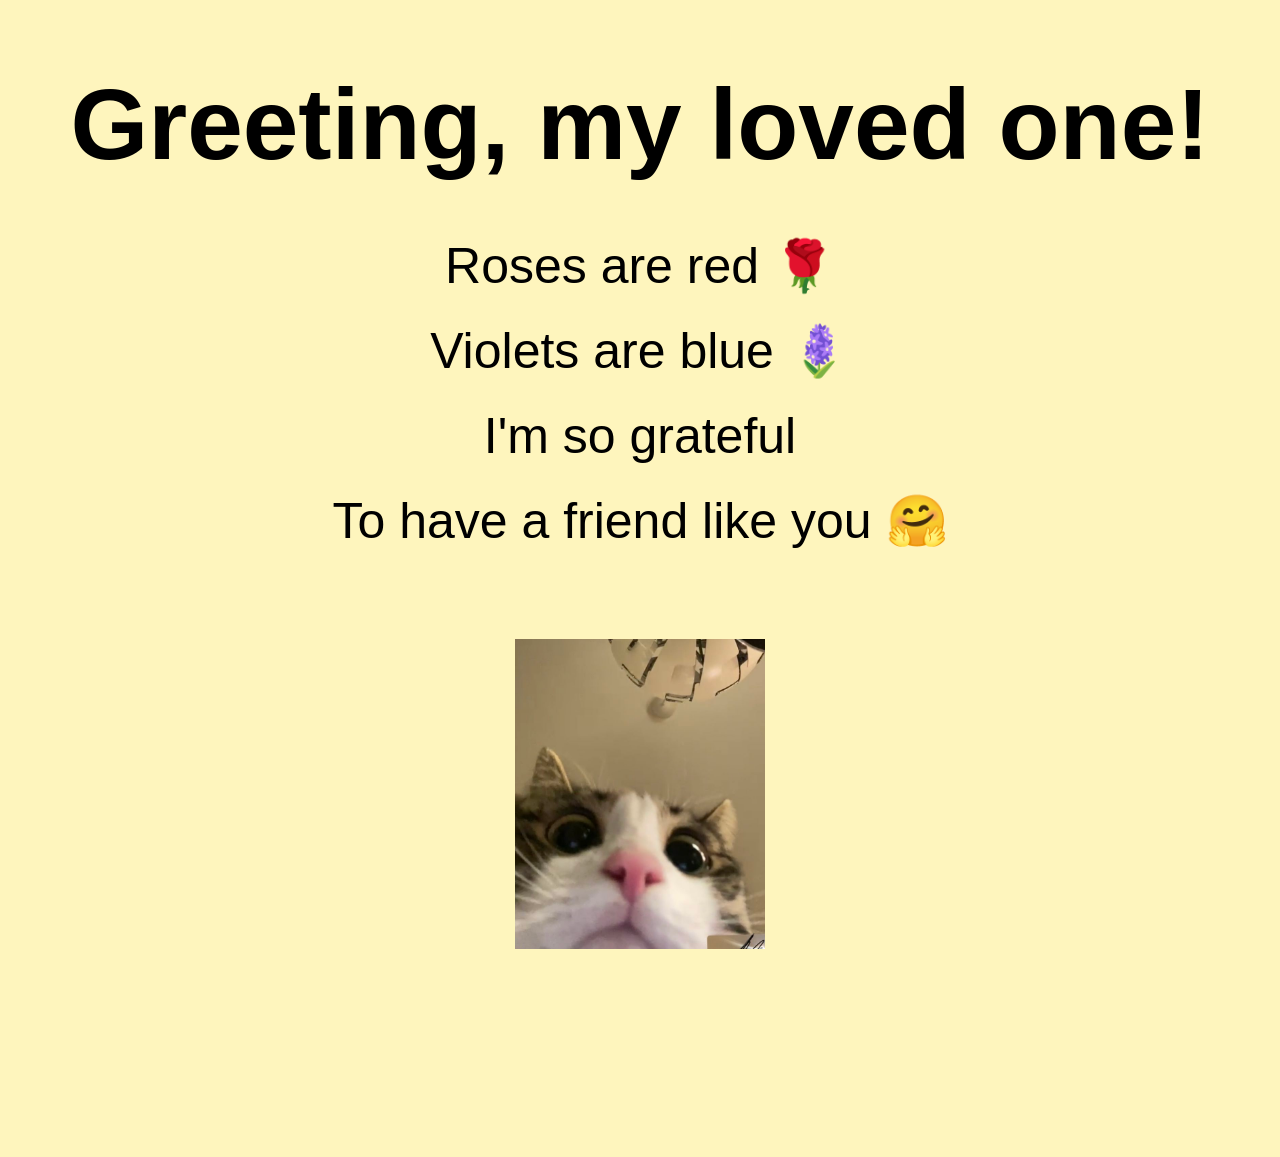
<file: index.html>
<!DOCTYPE html>
<html>
<head> 
    <title>Code Your Thanks</title>
    <link rel="stylesheet" href="styles.css">
</head>
<body>
    <h1 class="title"> Greeting, my loved one!</h1> 

    <div class="poem">
        <p>Roses are red 🌹</p>
        <p>Violets are blue 🪻</p>
        <p>I'm so grateful</p>
        <p>To have a friend like you 🤗</p>
    </div>

    <img class="image" src="cat.jpg" width="250px">
</body>
</html>
</file>
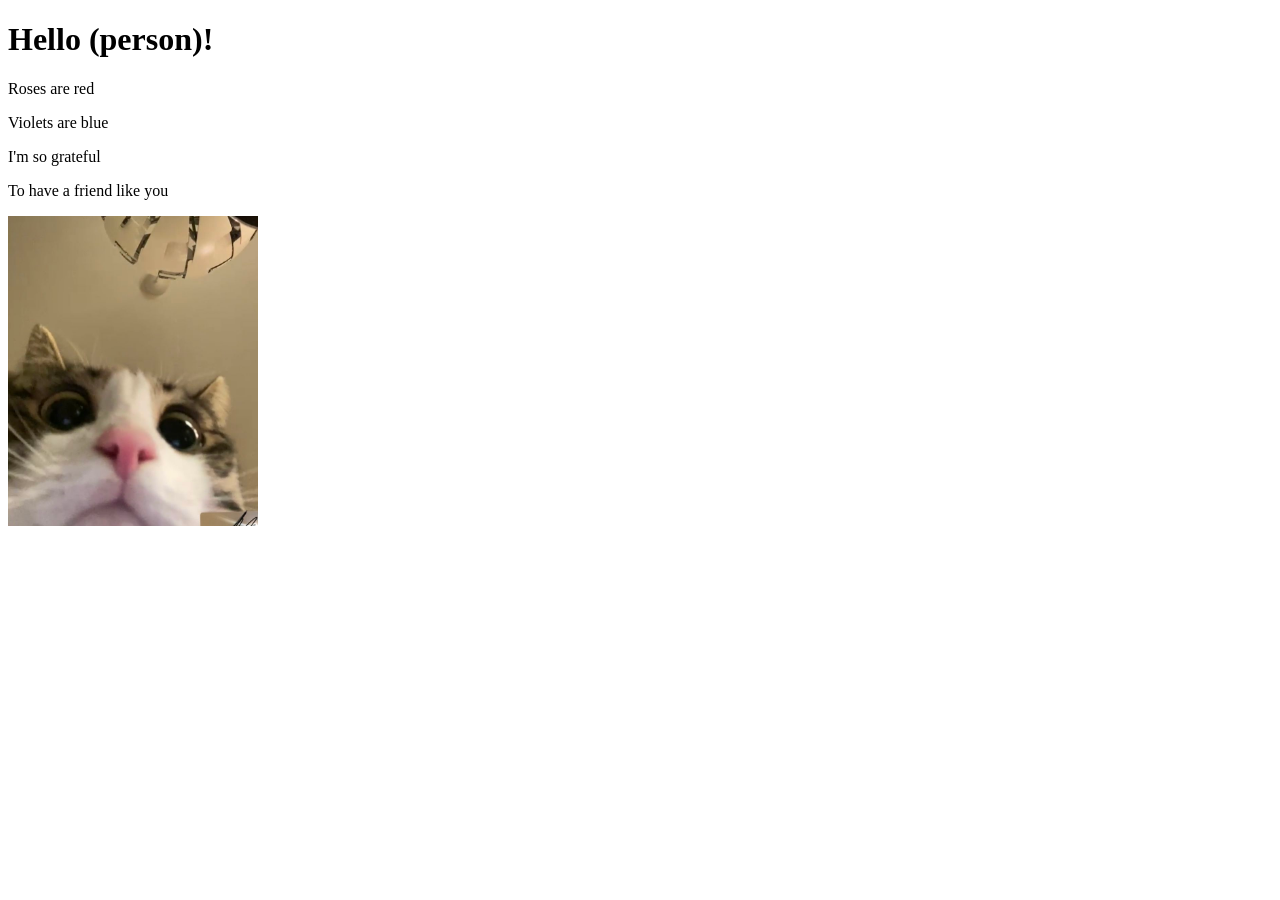
<file: index-1.html>
<!DOCTYPE html>
<html>
<head> 
    <!-- Data about data --> 
    <title>Code Your Thanks</title>
</head>
<body>
    <!-- Header -->
    <h1>Hello (person)!</h1> 

    <!-- <div> is a container to store things in -->
    <div>
        <!-- <p> is a paragraph tag -->
        <p>Roses are red</p>
        <p>Violets are blue</p>
        <p>I'm so grateful</p>
        <p>To have a friend like you</p>
    </div>

    <!-- <img> allows us to add images -->
    <img src="cat.jpg" width="250px">
</body>
</html>
</file>
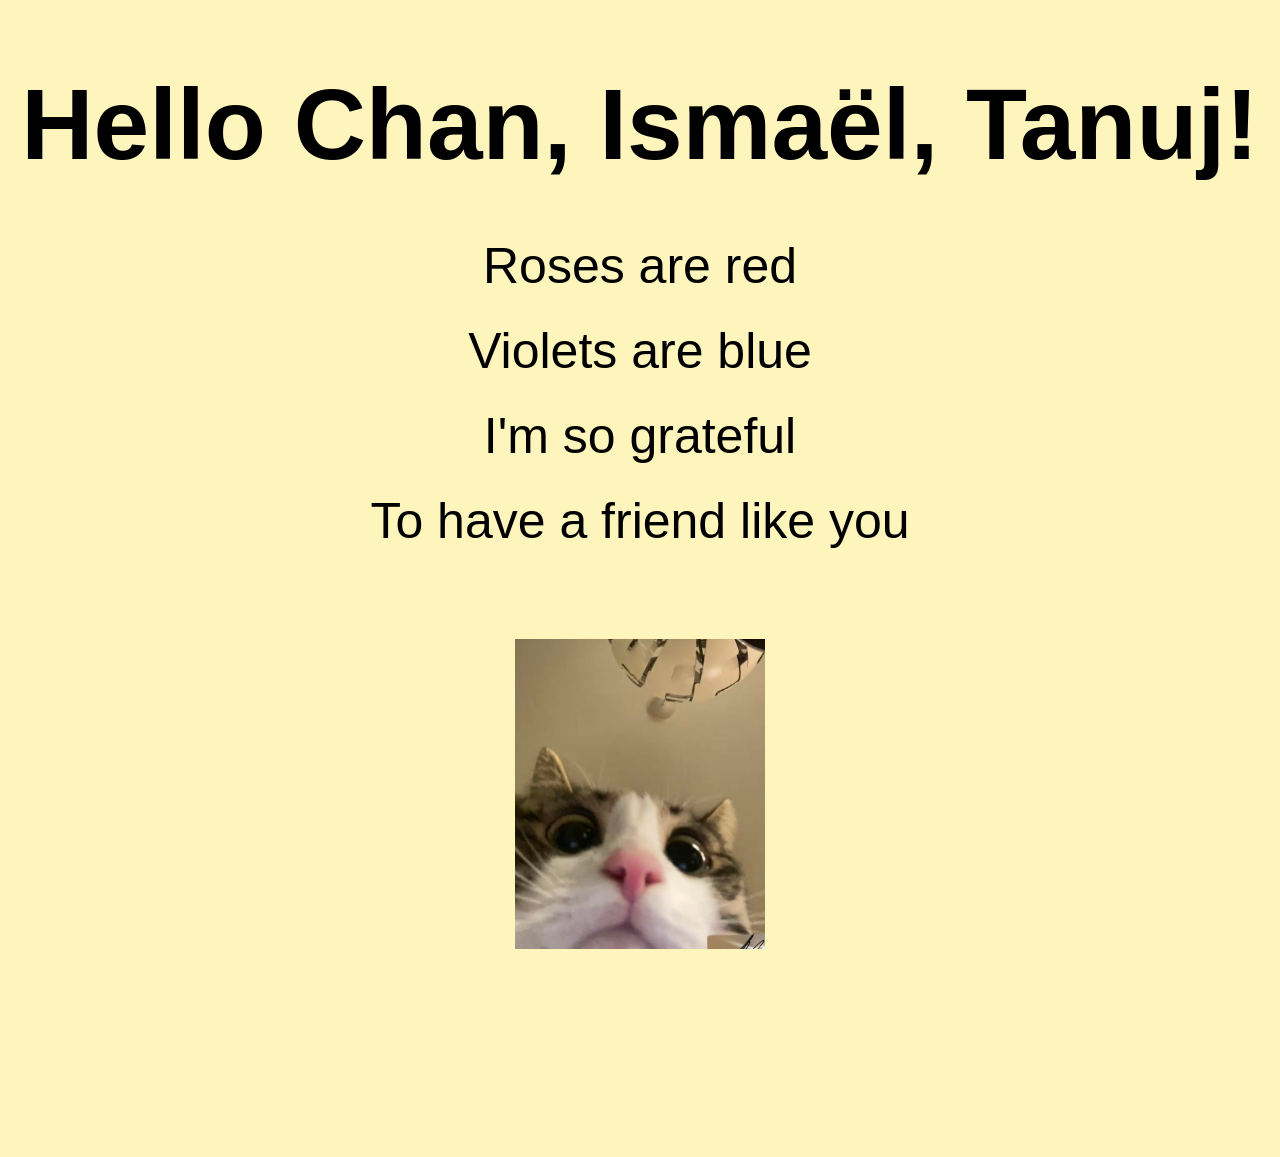
<file: index-2.html>
<!DOCTYPE html>
<html>
<head> 
    <title>Code Your Thanks</title>
    <link rel="stylesheet" href="styles.css">
</head>
<body>
    <h1 class="title">Hello Chan, Ismaël, Tanuj!</h1> 

    <div class="poem">
        <p>Roses are red</p>
        <p>Violets are blue</p>
        <p>I'm so grateful</p>
        <p>To have a friend like you</p>
    </div>

    <img class="image" src="cat.jpg" width="250px">
</body>
</html>
</file>
<file: styles.css>
body {
    background: #fef5bd;
    cursor: url('cat-cursor.png') 16 16, auto;
}

.title {
    font-size: 100px;
    font-family: "Helvetica";
    text-align: center;
}

.poem {
    font-size: 50px;
    font-family: "Helvetica";
    text-align: center;
    line-height: 35px;
    padding-bottom: 50px;
}

.image {
    display: block;
    margin: auto;
    padding-bottom: 200px;
}

::selection {
    background-color: #f7e1d7;
    color: #ef233c;
}
</file>
